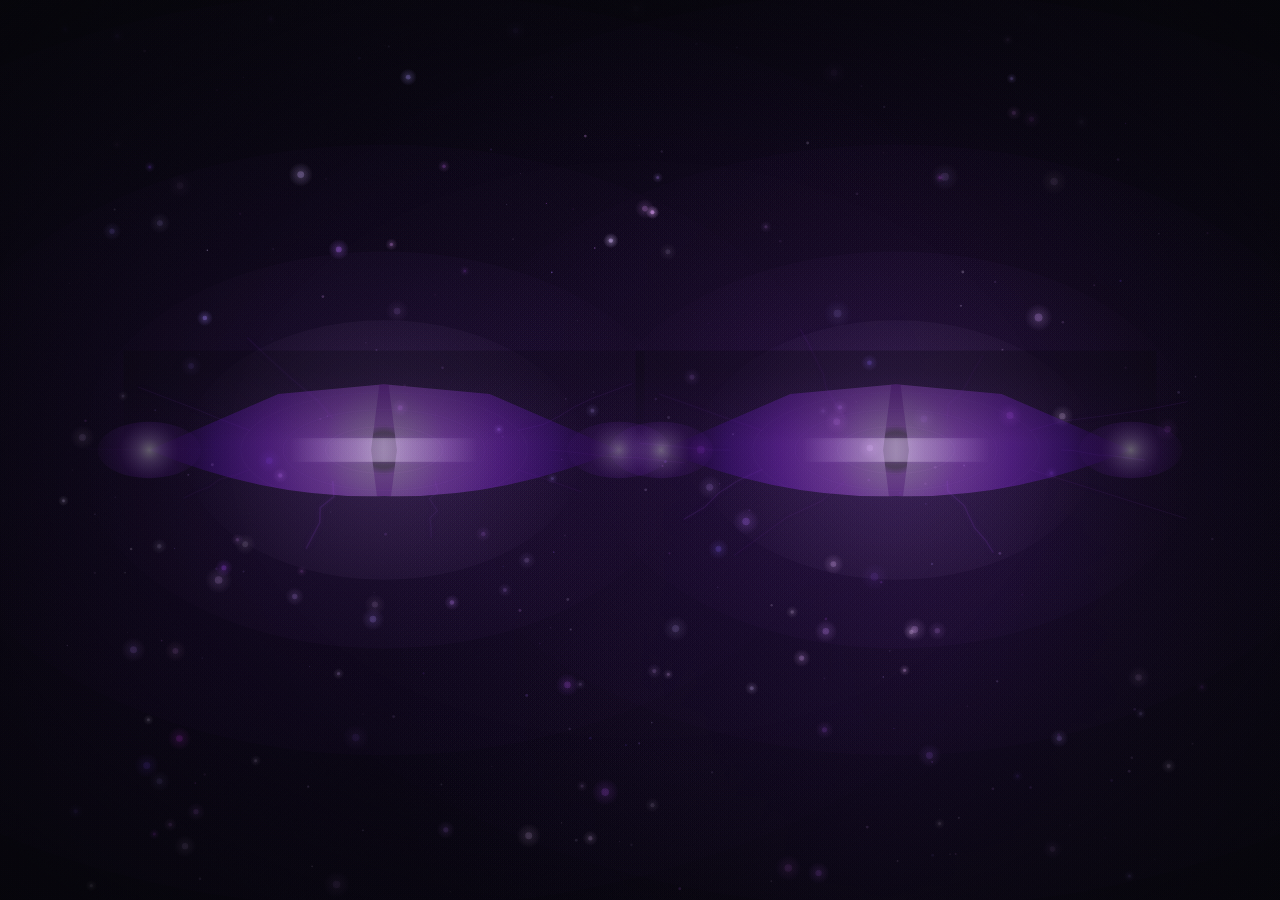
<file: index.html>
<!DOCTYPE html>
<html lang="en">
<head>
  <meta charset="UTF-8" />
  <meta name="viewport" content="width=device-width, initial-scale=1.0" />
  <title>DIESYT STORE</title>

  <!-- Orbitron from Google Fonts — only dependency allowed (font asset) -->
  <link rel="preconnect" href="https://fonts.googleapis.com" />
  <link rel="preconnect" href="https://fonts.gstatic.com" crossorigin />
  <link href="https://fonts.googleapis.com/css2?family=Orbitron:wght@400;700;900&display=swap" rel="stylesheet" />

  <link rel="stylesheet" href="style.css" />
</head>
<body>

  <!-- ══════════════════════════════════════════════
       LOADER SHELL
       All visual layers stack via CSS absolute
       ══════════════════════════════════════════════ -->
  <div id="loader" role="status" aria-label="Loading DIESYT STORE">

    <!-- Layer 0 ─ WebGL / Canvas smoke & particles -->
    <canvas id="bgCanvas" aria-hidden="true"></canvas>

    <!-- Layer 1 ─ Film grain overlay (Canvas) -->
    <canvas id="grainCanvas" aria-hidden="true"></canvas>

    <!-- Layer 2 ─ Vignette -->
    <div id="vignette" aria-hidden="true"></div>

    <!-- Layer 3 ─ Eyes (Scene 2) -->
    <div id="eyesContainer" aria-hidden="true">
      <canvas id="eyesCanvas"></canvas>
    </div>

    <!-- Layer 4 ─ Logo reveal (Scenes 3–4) -->
    <div id="logoContainer" aria-hidden="true">
      <div id="logoWrap">
        <div id="logoMain">
          <span class="letter" data-char="D">D</span>
          <span class="letter" data-char="I">I</span>
          <span class="letter" data-char="E">E</span>
          <span class="letter" data-char="S">S</span>
          <span class="letter" data-char="Y">Y</span>
          <span class="letter" data-char="T">T</span>
        </div>
        <div id="logoSub">
          <span class="sub-dash left-dash"></span>
          <span id="storeText">STORE</span>
          <span class="sub-dash right-dash"></span>
        </div>
        <!-- Scanner line drawn on top of logo -->
        <div id="scanLine" aria-hidden="true"></div>
        <!-- Bloom overlay for final glow burst -->
        <div id="logoBloom" aria-hidden="true"></div>
      </div>
    </div>

    <!-- Layer 5 ─ Status / loading bar (Scene 5) -->
    <div id="statusContainer" aria-hidden="true">
      <div id="statusText">INITIALIZING...</div>
      <div id="loadBarWrap">
        <div id="loadBarTrack">
          <div id="loadBarFill">
            <div id="loadBarShine"></div>
          </div>
        </div>
        <div id="loadPercent">0%</div>
      </div>
    </div>

  </div><!-- /#loader -->

  <!-- Homepage placeholder — loader fades out to reveal this -->
  <div id="homepage" aria-hidden="true">
    <div class="hp-center">
      <div class="hp-logo">DIESYT STORE</div>
      <p class="hp-sub">Your premium marketplace is ready.</p>
    </div>
  </div>

  <!-- Scripts — order matters -->
  <script src="particles.js"></script>
  <script src="smoke.js"></script>
  <script src="effects.js"></script>
  <script src="main.js"></script>
</body>
</html>
</file>
<file: style.css>
/* ═══════════════════════════════════════════════════════════
   DIESYT STORE — CINEMATIC LOADER
   style.css
   ═══════════════════════════════════════════════════════════ */

/* ── Reset & Root ───────────────────────────────────────── */
*, *::before, *::after {
  box-sizing: border-box;
  margin: 0;
  padding: 0;
}

:root {
  --bg:          #07070B;
  --purple-1:    #8A2BE2;
  --purple-2:    #A855F7;
  --purple-3:    #C084FC;
  --purple-dark: #3B0764;
  --white:       #FFFFFF;
  --glow-sm:     0 0 8px  rgba(168,85,247,0.5);
  --glow-md:     0 0 24px rgba(168,85,247,0.6);
  --glow-lg:     0 0 60px rgba(168,85,247,0.5);
  --glow-xl:     0 0 120px rgba(138,43,226,0.7);
}

html, body {
  width: 100%;
  height: 100%;
  overflow: hidden;
  background: var(--bg);
  font-family: 'Orbitron', sans-serif;
  color: var(--white);
}

/* ── Loader shell ───────────────────────────────────────── */
#loader {
  position: fixed;
  inset: 0;
  z-index: 100;
  display: flex;
  align-items: center;
  justify-content: center;
  background: var(--bg);

  /* GPU hint for the whole loader */
  will-change: opacity;
  transition: opacity 1.2s cubic-bezier(0.4, 0, 0.2, 1);
}

#loader.fade-out {
  opacity: 0;
  pointer-events: none;
}

/* ── Background canvas (smoke + particles) ─────────────── */
#bgCanvas {
  position: absolute;
  inset: 0;
  width: 100%;
  height: 100%;
  will-change: transform;
}

/* ── Film grain overlay canvas ──────────────────────────── */
#grainCanvas {
  position: absolute;
  inset: 0;
  width: 100%;
  height: 100%;
  opacity: 0.035;
  mix-blend-mode: overlay;
  pointer-events: none;
  will-change: opacity;
}

/* ── Radial vignette ────────────────────────────────────── */
#vignette {
  position: absolute;
  inset: 0;
  background: radial-gradient(
    ellipse 80% 80% at 50% 50%,
    transparent 40%,
    rgba(7, 7, 11, 0.55) 70%,
    rgba(7, 7, 11, 0.95) 100%
  );
  pointer-events: none;
}

/* ── Eyes container ─────────────────────────────────────── */
#eyesContainer {
  position: absolute;
  inset: 0;
  display: flex;
  align-items: center;
  justify-content: center;
  opacity: 0;
  will-change: opacity;
  pointer-events: none;
}

#eyesCanvas {
  position: absolute;
  inset: 0;
  width: 100%;
  height: 100%;
}

/* ── Logo container ─────────────────────────────────────── */
#logoContainer {
  position: absolute;
  inset: 0;
  display: flex;
  align-items: center;
  justify-content: center;
  opacity: 0;
  will-change: opacity;
  pointer-events: none;
}

#logoWrap {
  position: relative;
  display: flex;
  flex-direction: column;
  align-items: center;
  gap: clamp(6px, 1.5vw, 18px);
}

/* ── Main logo letters ──────────────────────────────────── */
#logoMain {
  display: flex;
  gap: clamp(2px, 0.6vw, 10px);
  line-height: 1;
}

.letter {
  display: inline-block;
  font-family: 'Orbitron', sans-serif;
  font-weight: 900;
  font-size: clamp(42px, 9.5vw, 128px);
  letter-spacing: 0.05em;
  color: var(--white);
  opacity: 0;
  transform: translateY(28px) scale(0.9);
  will-change: transform, opacity, filter;
  transition:
    opacity     0.55s cubic-bezier(0.22, 1, 0.36, 1),
    transform   0.55s cubic-bezier(0.22, 1, 0.36, 1),
    filter      0.55s cubic-bezier(0.22, 1, 0.36, 1),
    text-shadow 0.55s ease;

  /* Metallic letter gradient */
  background: linear-gradient(
    180deg,
    #E8D5FF 0%,
    #C084FC 25%,
    #ffffff 45%,
    #A855F7 65%,
    #7C3AED 85%,
    #4C1D95 100%
  );
  -webkit-background-clip: text;
  background-clip: text;
  -webkit-text-fill-color: transparent;
}

.letter.visible {
  opacity: 1;
  transform: translateY(0) scale(1);
  filter: drop-shadow(0 0 14px rgba(168,85,247,0.8));
}

.letter.glitch {
  animation: letterGlitch 0.15s steps(2) forwards;
}

/* ── Store sub-line ─────────────────────────────────────── */
#logoSub {
  display: flex;
  align-items: center;
  gap: clamp(6px, 1.4vw, 18px);
  opacity: 0;
  transform: translateY(10px);
  will-change: opacity, transform;
  transition: opacity 0.7s ease, transform 0.7s cubic-bezier(0.22, 1, 0.36, 1);
}

#logoSub.visible {
  opacity: 1;
  transform: translateY(0);
}

#storeText {
  font-family: 'Orbitron', sans-serif;
  font-weight: 400;
  font-size: clamp(10px, 2vw, 26px);
  letter-spacing: clamp(0.3em, 0.8vw, 0.7em);
  color: var(--purple-2);
  text-shadow: var(--glow-sm);
}

.sub-dash {
  display: block;
  height: 1px;
  width: clamp(24px, 5vw, 60px);
  background: linear-gradient(90deg, transparent, var(--purple-2), transparent);
  box-shadow: 0 0 6px rgba(168,85,247,0.5);
}

/* ── Scanner line ───────────────────────────────────────── */
#scanLine {
  position: absolute;
  top: 0;
  left: -5%;
  width: 110%;
  height: 2px;
  background: linear-gradient(
    90deg,
    transparent 0%,
    rgba(168,85,247,0.1) 10%,
    rgba(168,85,247,0.9) 50%,
    rgba(192,132,252,1) 55%,
    rgba(168,85,247,0.9) 60%,
    rgba(168,85,247,0.1) 90%,
    transparent 100%
  );
  box-shadow:
    0 0 12px 2px rgba(168,85,247,0.6),
    0 0 30px 4px rgba(138,43,226,0.3);
  opacity: 0;
  will-change: transform, opacity;
  pointer-events: none;
}

/* ── Logo bloom burst ───────────────────────────────────── */
#logoBloom {
  position: absolute;
  inset: -80px;
  border-radius: 50%;
  background: radial-gradient(
    ellipse at center,
    rgba(138,43,226,0.35) 0%,
    rgba(138,43,226,0.15) 40%,
    transparent 70%
  );
  opacity: 0;
  will-change: opacity;
  pointer-events: none;
  transition: opacity 0.6s ease;
}

/* ── Status / loading bar ───────────────────────────────── */
#statusContainer {
  position: absolute;
  bottom: clamp(36px, 7vh, 80px);
  left: 50%;
  transform: translateX(-50%);
  width: clamp(240px, 55vw, 520px);
  display: flex;
  flex-direction: column;
  align-items: center;
  gap: clamp(10px, 2vh, 20px);
  opacity: 0;
  will-change: opacity;
  transition: opacity 0.6s ease;
}

#statusContainer.visible {
  opacity: 1;
}

#statusText {
  font-family: 'Orbitron', sans-serif;
  font-weight: 400;
  font-size: clamp(8px, 1.3vw, 13px);
  letter-spacing: 0.25em;
  color: var(--purple-3);
  text-shadow: var(--glow-sm);
  opacity: 0;
  transition: opacity 0.4s ease;
  white-space: nowrap;
}

#statusText.visible {
  opacity: 1;
}

#loadBarWrap {
  width: 100%;
  display: flex;
  flex-direction: column;
  align-items: center;
  gap: 8px;
}

/* Glass track */
#loadBarTrack {
  width: 100%;
  height: clamp(6px, 1.2vh, 10px);
  border-radius: 999px;
  background: rgba(255,255,255,0.05);
  border: 1px solid rgba(168,85,247,0.2);
  box-shadow:
    inset 0 1px 3px rgba(0,0,0,0.5),
    0 0 12px rgba(138,43,226,0.15);
  overflow: hidden;
  position: relative;
}

/* Filled portion */
#loadBarFill {
  height: 100%;
  width: 0%;
  border-radius: 999px;
  background: linear-gradient(
    90deg,
    var(--purple-dark) 0%,
    var(--purple-1)    40%,
    var(--purple-2)    70%,
    var(--purple-3)    100%
  );
  box-shadow:
    0 0 10px rgba(168,85,247,0.8),
    0 0 20px rgba(138,43,226,0.5);
  will-change: width;
  position: relative;
  overflow: hidden;
  transition: none; /* driven by JS rAF */
}

/* Moving shine inside bar */
#loadBarShine {
  position: absolute;
  top: 0;
  left: -60%;
  width: 50%;
  height: 100%;
  background: linear-gradient(
    90deg,
    transparent,
    rgba(255,255,255,0.35),
    transparent
  );
  animation: shineSlide 1.6s ease-in-out infinite;
  will-change: transform;
}

#loadPercent {
  font-family: 'Orbitron', sans-serif;
  font-weight: 400;
  font-size: clamp(9px, 1.2vw, 12px);
  letter-spacing: 0.15em;
  color: rgba(192,132,252,0.7);
}

/* ── Homepage (revealed after loader) ───────────────────── */
#homepage {
  position: fixed;
  inset: 0;
  z-index: 1;
  background: var(--bg);
  display: flex;
  align-items: center;
  justify-content: center;
  opacity: 0;
  will-change: opacity;
  transition: opacity 1.2s cubic-bezier(0.4, 0, 0.2, 1);
}

#homepage.visible {
  opacity: 1;
}

.hp-center {
  display: flex;
  flex-direction: column;
  align-items: center;
  gap: 20px;
  text-align: center;
}

.hp-logo {
  font-family: 'Orbitron', sans-serif;
  font-weight: 900;
  font-size: clamp(28px, 6vw, 72px);
  letter-spacing: 0.12em;
  background: linear-gradient(180deg, #E8D5FF 0%, #A855F7 50%, #7C3AED 100%);
  -webkit-background-clip: text;
  background-clip: text;
  -webkit-text-fill-color: transparent;
  text-shadow: none;
  filter: drop-shadow(0 0 32px rgba(168,85,247,0.6));
}

.hp-sub {
  font-family: 'Orbitron', sans-serif;
  font-weight: 400;
  font-size: clamp(9px, 1.5vw, 14px);
  letter-spacing: 0.3em;
  color: rgba(192,132,252,0.6);
}

/* ══════════════════════════════════════════════════════════
   KEYFRAMES
   ══════════════════════════════════════════════════════════ */

/* Shine sweep inside loading bar */
@keyframes shineSlide {
  0%   { transform: translateX(0%); }
  100% { transform: translateX(300%); }
}

/* RGB glitch burst on letter reveal */
@keyframes letterGlitch {
  0%   {
    text-shadow:
      -3px 0 rgba(255,0,0,0.7),
       3px 0 rgba(0,255,255,0.7);
    filter: drop-shadow(0 0 18px rgba(168,85,247,1));
  }
  25%  {
    text-shadow:
       3px 0 rgba(255,0,0,0.7),
      -3px 0 rgba(0,255,255,0.7);
    filter: drop-shadow(0 0 4px rgba(168,85,247,0.3));
  }
  50%  {
    text-shadow:
      -2px 0 rgba(255,0,0,0.5),
       2px 0 rgba(0,255,255,0.5);
    filter: drop-shadow(0 0 22px rgba(168,85,247,0.9));
  }
  100% {
    text-shadow: none;
    filter: drop-shadow(0 0 14px rgba(168,85,247,0.8));
  }
}

/* Pulse for logo at access granted */
@keyframes logoPulse {
  0%   { filter: drop-shadow(0 0 20px rgba(168,85,247,0.8)); }
  50%  { filter: drop-shadow(0 0 60px rgba(192,132,252,1)); }
  100% { filter: drop-shadow(0 0 30px rgba(168,85,247,0.9)); }
}

.logo-pulse {
  animation: logoPulse 0.8s ease-in-out;
}

/* ── Reduced motion — respect OS preference ─────────────── */
@media (prefers-reduced-motion: reduce) {
  *, *::before, *::after {
    animation-duration: 0.01ms !important;
    transition-duration: 0.01ms !important;
  }
}
</file>
